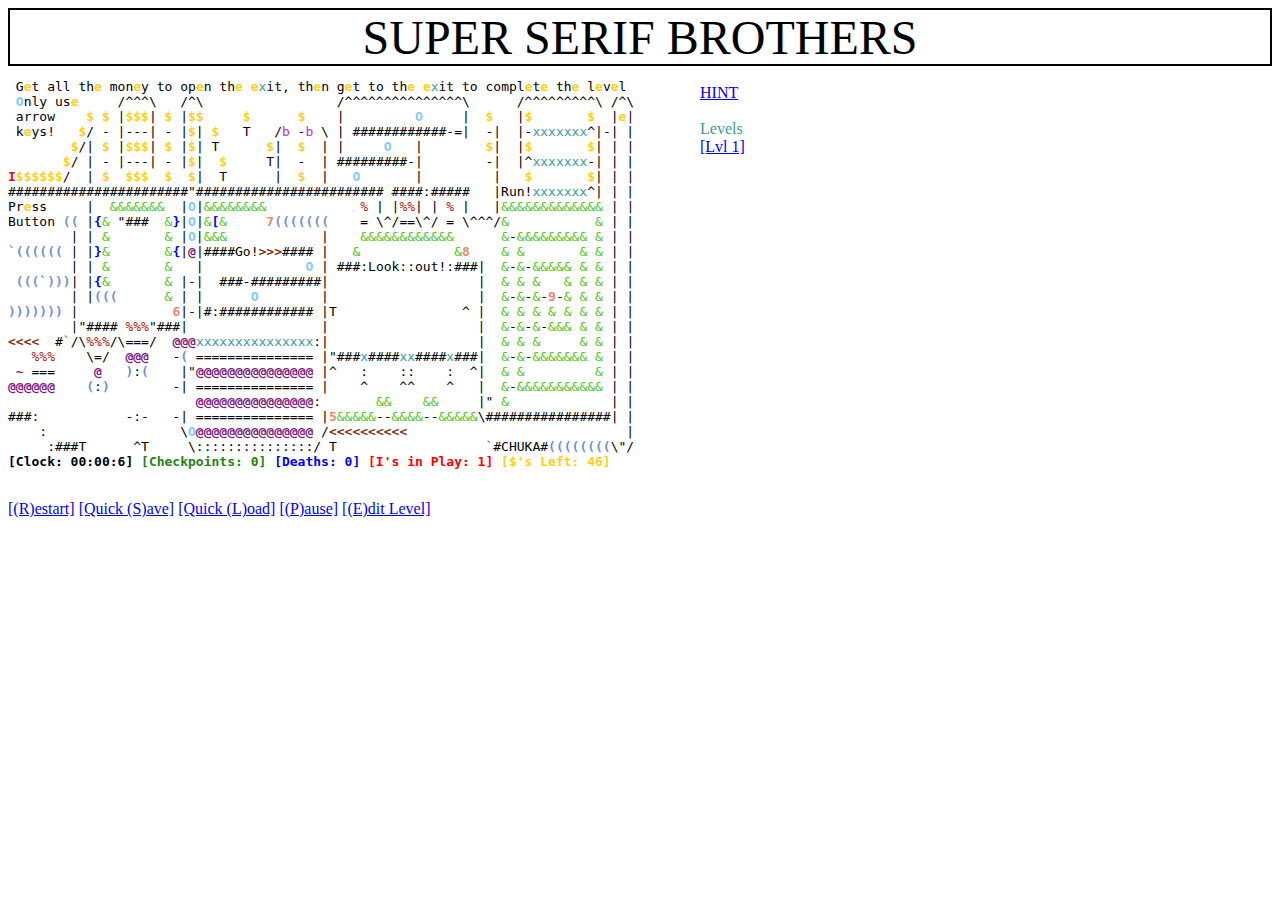
<file: ssb.html>
<!DOCTYPE HTML PUBLIC "-//W3C//DTD HTML 4.01 Transitional//EN"
"http://www.w3.org/TR/html4/loose.dtd">
<html>
<head>
<title>In Living Color!!!</title>
<link rel="stylesheet" type="text/css" href="colors.css">
</head>

<body>
<div id=banner>SUPER SERIF BROTHERS</div>
<div id="list"><br>
<a href='.' onClick='displayHint(); this.blur(); return false;'>HINT</a><br><br>
<span class=aqua>Levels</span><br>
<a href='.' onClick='getLvl(1); this.blur(); return false;'>[Lvl 1]</a>
<span id=mid1 class=gone><a href='.' onClick='getLvl(2); this.blur(); return false;'>[Mid 1]</a></span>
<span id=tut1 class=gone><a href='.' onClick='getTut(1); this.blur(); return false;'>[Tutorial]</a></span><br>
<span id=lev2 class=gone><a href='.' onClick='getLvl(3); this.blur(); return false;'>[Lvl 2]</a></span>
<span id=mid2 class=gone><a href='.' onClick='getLvl(4); this.blur(); return false;'>[Mid 2]</a></span>
<span id=tut2 class=gone><a href='.' onClick='getTut(3); this.blur(); return false;'>[Tutorial]</a></span><br>
<span id=lev3 class=gone><a href='.' onClick='getLvl(5); this.blur(); return false;'>[Lvl 3]</a></span>
<span id=mid3 class=gone><a href='.' onClick='getLvl(6); this.blur(); return false;'>[Mid 3]</a></span>
<span id=tut3 class=gone><a href='.' onClick='getTut(5); this.blur(); return false;'>[Tutorial]</a></span><br>
<span id=lev4 class=gone><a href='.' onClick='getLvl(7); this.blur(); return false;'>[Lvl 4]</a></span>
<span id=mid4 class=gone><a href='.' onClick='getLvl(8); this.blur(); return false;'>[Mid 4]</a></span>
<span id=tut4 class=gone><a href='.' onClick='getTut(7); this.blur(); return false;'>[Tutorial]</a></span><br>
<span id=lev5 class=gone><a href='.' onClick='getLvl(9); this.blur(); return false;'>[Lvl 5]</a></span>
<span id=mid5 class=gone><a href='.' onClick='getLvl(10); this.blur(); return false;'>[Mid 5]</a></span>
<span id=tut5 class=gone><a href='.' onClick='getTut(9); this.blur(); return false;'>[Tutorial]</a></span><br>
<span id=lev6 class=gone><a href='.' onClick='getLvl(11); this.blur(); return false;'>[Lvl 6]</a></span>
<span id=mid6 class=gone><a href='.' onClick='getLvl(12); this.blur(); return false;'>[Mid 6]</a></span>
<span id=tut6 class=gone><a href='.' onClick='getTut(11); this.blur(); return false;'>[Tutorial]</a></span><br>
<span id=lev7 class=gone><a href='.' onClick='getLvl(13); this.blur(); return false;'>[Lvl 7]</a></span>
<span id=mid7 class=gone><a href='.' onClick='getLvl(14); this.blur(); return false;'>[Mid 7]</a></span>
<span id=tut7 class=gone><a href='.' onClick='getTut(13); this.blur(); return false;'>[Tutorial]</a></span><br>
<span id=lev8 class=gone><a href='.' onClick='getLvl(15); this.blur(); return false;'>[Lvl 8]</a></span>
<span id=mid8 class=gone><a href='.' onClick='getLvl(16); this.blur(); return false;'>[Mid 8]</a></span>
<span id=tut8 class=gone><a href='.' onClick='getTut(15); this.blur(); return false;'>[Tutorial]</a></span><br>
<span id=lev9 class=gone><a href='.' onClick='getLvl(17); this.blur(); return false;'>[Lvl 9]</a></span>
<span id=mid9 class=gone><a href='.' onClick='getLvl(18); this.blur(); return false;'>[Mid 9]</a></span>
<span id=tut9 class=gone><a href='.' onClick='getTut(17); this.blur(); return false;'>[Tutorial]</a></span><br><br>

<span id=hint class=gone>This intro level teaches the game mechanics of all the important characters.<br><br>
Be sure to use the links below the playing field<br>
to restart, save, load and pause the game.<br>
When the game is paused, certain characters are highlighted:<br>
The I's, money, exits, buttons and @ symbols.<br>
Pause and review the level if you get lost!<br>
Also, each level will display different text in this Hint field,<br>
but give it a try before looking at the hints since they give away a lot.<br><br>
Use the save and load buttons often<br>
(use the S and L keys as shortcuts).<br>
If you save in a bad state, use restart.<br>
It'll take you to your last checkpoint,<br>
which I've placed throughout the levels.<br><br>
Once you get to the midpoint of each level<br>
(where it ends up saying "MID"), then the MID level link will appear.<br>
You can use that link to start the level from the midpoint.<br><br>
Once the "Tutorial" link appears for a level,<br>
you can use it to see how the level is meant to be beaten.<br>
Use it if you're really stuck.<br><br>
This game saves your level progression in a cookie.<br>
The links to the levels you've unlocked will appear when you return to the site.</span>

<span id=hint1 class=gone>There's no money in this level so you just want to get to the exit.<br><br>
You'll be switching off between I's, and the best way to know<br>
which I is next is by the numbers scattered throughout the level.<br>
You're going to hit each number in sequence: 1-9 followed by 1-3.<br><br>
Watch out for traps.  For instance the [ that's positioned above the exit<br>
will block off the exit if it makes it to the = sign.</span>

<span id=hint2 class=gone>Again you'll be switching off between I's.<br>
When you switch off, it requires hitting the ` button and then<br>
moving quickly out of the way so that you don't lose your I to a <.<br><br>
This level puts you on a timer.<br>
If the I in the clock tower in the middle of the screen reaches<br>
the bottom before the @'s are removed, he'll be killed by the [.<br><br>
You must kill the [ in the area where it says 'Finish Him!'<br>
or it will keep you from beating the level.</span>

<span id=hint3 class=gone>The top of the level is covered in puzzles using O's.<br>
When you solve the last puzzle at the top right (using the ` button),<br>
make sure that enough O's fall in the bottom left part<br>
of the screen before hitting that button again.<br><br>
Once more, you'll be switching off I's.<br>
(In fact, there are only 2 levels where you DON'T switch between I's!)<br>
This time switching off requires killing your current I to release the next one.<br>
So leap into the x to make it happen.</span>

<span id=hint4 class=gone>Here's a level where you only have one I.<br>
The level is segmented into different puzzle areas.<br>
It is also full of traps that will lead you to a dead end or cut off your exits.<br><br>
Perhaps the most difficult part is the bottom left area with the )'s.<br>
After you've used the elevator in the first area with )'s,<br>
you need to go UP and back around to push the O into the next area with )'s.<br><br>
After making it to the MIDpoint, you can go either left or right, your choice.<br>
Both directions have their own traps and end up in the same place.</span>

<span id=hint5 class=gone>Pausing the game and figuring out this level is very important.<br>
If you're still not sure, read on.<br><br>
The I in the middle path is the only one that can get to the exit,<br>
but it's got 10 doors (the <'s) between it and the goal.<br>
There are 10 ` buttons in this level:<br>
5 in the top half for the first I<br>
and 5 in the bottom half for the last I.<br>
After hitting each button, make sure that the I in the middle<br>
gets through his door to the next area before moving on.</span>

<span id=hint6 class=gone>Now we're getting into the really tough levels.<br><br>
Look ahead at the exit.  You can't actually get to it<br>
even if you're standing under it.<br>
You need to get another O down next to it.<br>
The one you'll use is on the right side near the top.<br><br>
After the MIDpoint, when you hit the ~ button,<br>
a gate begins to close.  You need to hurry to get past it.</span>

<span id=hint7 class=gone>More switching off, but this time you'll have a chance<br>
to control two I's at once.<br>
When you get to that part, they'll need to split up<br>
with one going up to the right and the other down to the right.<br>
Put one in a safe place while you control the other.<br>
It's possible to have both of them appear in the two MID locations<br>
simultaneously, but not required.<br><br>
When you get the option of choosing to release the I on the left<br>
or the I's on the right, only one choice is correct...<br><br>
This level has a cruel trap: If you hit the first ~ button you come to,<br>
you won't be able to get to the exit at the end.</span>

<span id=hint8 class=gone>This level is split into 6 different areas:<br>
above, below, bottom right, top right, bottom left and top left.<br>
You can complete these areas in any order.<br>
Be aware though that completing an area adversely affects its<br>
neighboring areas, making them more of a challenge.<br><br>
Since you can't ever reach the money in this level,<br>
your goal is to destroy the &'s surrounding them.<br>
This will cause the money to fall off the map entirely<br>
or fall into x's which will consume them.<br>
Once all the money is gone, the exit will open.<br><br>
The problem here is that the &'s aren't connected to the @'s.<br>
You can only use the ~ button once,<br>
so you'll need to create the connection in each area,<br>
then die by hitting the ` button in that area to release the next I.<br>
The last I will then hit the ~ button and make for the exit.</span>

<span id=hint9 class=gone>This level is insanely difficult...</span>

<span id=bugs class=gone>Bug Levels<br>
<a href='.' onClick='getLvl(19); this.blur(); return false;'>[Rain Bridge]</a><br>
<a href='.' onClick='getLvl(20); this.blur(); return false;'>[Eraser]</a><br>
<a href='.' onClick='getLvl(21); this.blur(); return false;'>[Fly High]</a><br>
<a href='.' onClick='getLvl(22); this.blur(); return false;'>[Zipper]</a><br>
<a href='.' onClick='getLvl(23); this.blur(); return false;'>[Multiply]</a><br>
<a href='.' onClick='getLvl(24); this.blur(); return false;'>[Stretch]</a><br>
<a href='.' onClick='getLvl(25); this.blur(); return false;'>[Cascade]</a><br>
<a href='.' onClick='getLvl(26); this.blur(); return false;'>[Greed]</a><br>
<a href='.' onClick='getLvl(27); this.blur(); return false;'>[Space Walk]</a><br>
<a href='.' onClick='getLvl(28); this.blur(); return false;'>[Rock Climb]</a><br>
<a href='.' onClick='getLvl(29); this.blur(); return false;'>[Pushover]</a><br>
<a href='.' onClick='getLvl(30); this.blur(); return false;'>[Acid Trip]</a><br>
<a href='.' onClick='getLvl(31); this.blur(); return false;'>[Teleport]</a><br>
<br><a href='.' onClick='speed(); this.blur(); return false;'>[SPEED IT UP!]</a>
<b> <span id=speed>Normal</span></b><br>
</span>

<span id=coords class=gone><textarea id=ycoord>00</textarea><textarea id=xcoord>00</textarea></span>
</div>

<div id="text-frame">
<pre id="playfield" class="ok"></pre>
<span id="statusField"><br></span>
<a href='.' onClick='restart(); this.blur(); return false;'>[(R)estart]</a>
<a href='.' onClick='quickSave(); this.blur(); return false;'>[Quick (S)ave]</a>
<a href='.' onClick='quickLoad(); this.blur(); return false;'>[Quick (L)oad]</a>
<a href='.' id = 'pauser' onClick='pause(); this.blur(); return false;'>[(P)ause]</a>
<a href='.' onClick='pad.value = resp; this.blur(); if (!pausebutton) pause(); editing = true; editor.className = "here"; return false;'>[(E)dit Level]</a>
<span id = editwindow class = gone>
<a href='.' onClick='pad.value = ""; this.blur(); return false;'>[Clear Editor]</a>
<a href='.' onClick='this.blur(); if (pausebutton) pause(); editing = false; editor.className = "gone"; return false;'>[Close Editor]</a>
<a href='.' onClick='getLvl(0); this.blur(); editing = false; editor.className = "gone"; return false;'>[Try Level]</a><br>

<textarea id = lev cols = 80 rows = 25>
IGet all the money to open the exit, then get to the exit to complete the level 
 Only use     /^^^\   /^\                 /^^^^^^^^^^^^^^^\      /^^^^^^^^^\ /^\
 arrow    $ $ |$$$| $ |$$     $      $    |         O     |  $   |$       $  |E|
 keys!   $/ - |---| - |$| $   T   /b -b \ | ############-=|  -|  |-xxxxxxx^|-| |
        $/| $ |$$$| $ |$| T      $|  $  | |     O   |        $|  |$       $| | |
       $/ | - |---| - |$|  $     T|  -  | #########-|        -|  |^xxxxxxx-| | |
$$$$$$$/  | $  $$$  $  $|  T      |  $  |   O       |         |   $       $| | |
#######################"######################## ####:#####   |Run!xxxxxxx^| | |
Press     |  &&&&&&&  |O|&&&&&&&&            % | |%%| | % |   |&&&&&&&&&&&&& | |
Button (( |}& "###  &{|O|&]&     7(((((((    = \^/==\^/ = \^^^/&           & | |
        | | &       & |O|&&&            |    &&&&&&&&&&&&      &-&&&&&&&&& & | |
`(((((( | |{&       &}|@|####Go!>>>#### |   &            &8    & &       & & | |
        | | &       &   |             O | ###:Look::out!:###|  &-&-&&&&& & & | |
 (((`)))| |}&       & |-|  ###-#########|                   |  & & &   & & & | |
        | |(((      & | |      O        |                   |  &-&-&-9-& & & | |
))))))) |            6|-|#:############ |T                ^ |  & & & & & & & | |
        |"#### %%%"###|                 |                   |  &-&-&-&&& & & | |
<<<<  #`/\%%%/\===/  @@@xxxxxxxxxxxxxxx:|                   |  & & &     & & | |
   %%%    \=/  @@@   -( =============== |"###x####xx####x###|  &-&-&&&&&&& & | |
 ~ ===     @   ):(    |"@@@@@@@@@@@@@@@ |^   :    ::    :  ^|  & &         & | |
@@@@@@    (:)        -| =============== |    ^    ^^    ^   |  &-&&&&&&&&&&& | |
                        @@@@@@@@@@@@@@@:       &&    &&     |" &             | |
###:           -:-   -| =============== |5&&&&&--&&&&--&&&&&\################| |
    :                 \O@@@@@@@@@@@@@@@ /<<<<<<<<<<                            |
     :###T      ^T     \:::::::::::::::/ T                   `#CHUKA#((((((((\"/</textarea></span>
<script language="javascript" src="gameplay.js"></script>
</div>
</body>
</html>
</file>
<file: colors.css>
pre.dead 	{color: #ff0000}
pre.won 	{color: #00ff00}
span.red 	{color: #ff0000; font-weight: bold}
span.brown 	{color: #7e3517; font-weight: bold}
span.tan	{color: #E18B6B; font-weight: bold}
span.black	{color: #000000; font-weight: bold}
span.blue 	{color: #0000ff; font-weight: bold}
span.lightBlue	{color: #82caff; font-weight: bold}
span.steel	{color: #728fce; font-weight: bold}
span.steelHighlight	{color: #728fce; font-weight: bold; background-color:yellow}
span.gold 	{color: #fdd017; font-weight: bold}
span.violet 	{color: #7d1b7e; font-weight: bold}
span.violetHighlight 	{color: #7d1b7e; font-weight: bold; background-color:lime}
span.violetHighlightTwo 	{color: #7d1b7e; font-weight: bold; background-color:cyan}
span.lightGreen	{color: #00ff00; font-weight: bold}
span.darkGreen	{color :#258117; font-weight: bold}
span.green 	{color: #4cc417}
span.maroon 	{color: #aa1b17}
span.purple 	{color: #c031c7}
span.aqua 	{color: #3b9c9c}
span.lightAqua	{color: #50ebec}
span.gray 	{color: #c8bbbe}
span.gone 	{display: none}
span.here 	{display: inline}
#text-frame 	{float: left}
#list 	   	{position: absolute; left: 700px}
#banner 	{border: 2px solid Black; text-align: center; font-size: 3em; height: 54px}
</file>
